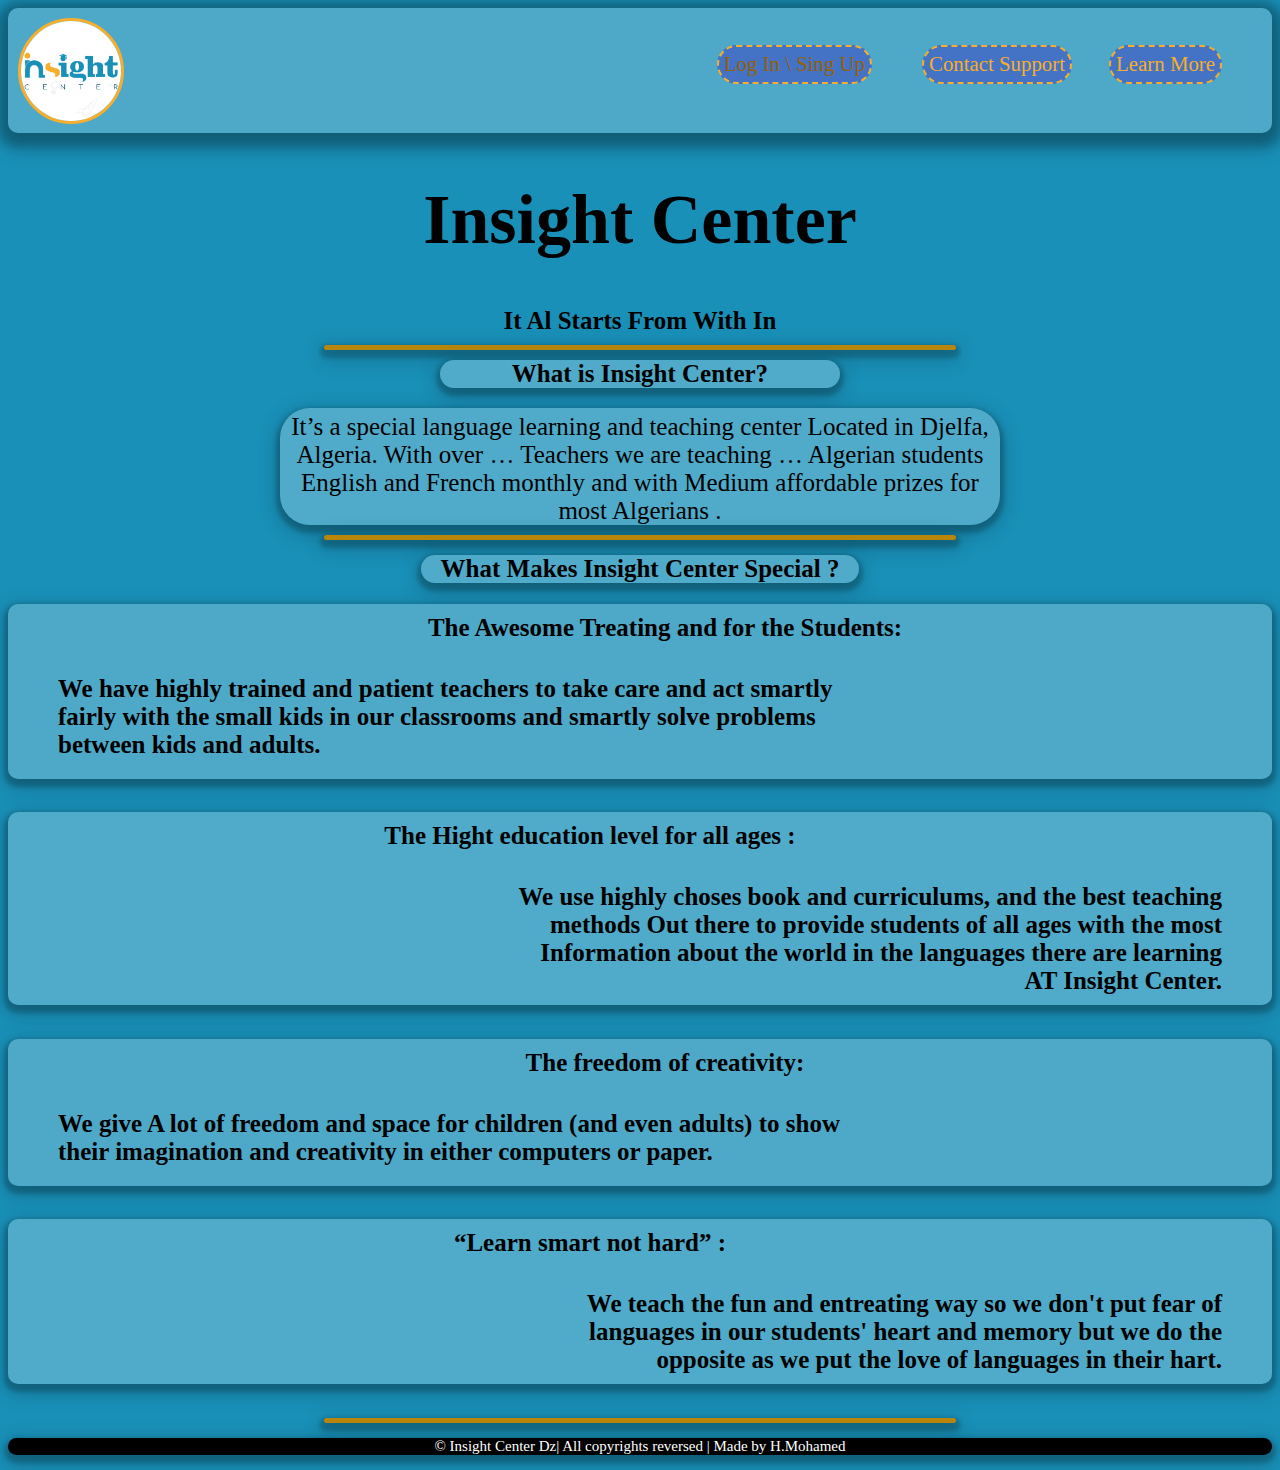
<file: index.html>
<!DOCTYPE html>
<html lang="en">

<head>
  <meta charset="UTF-8">
  <meta name="viewport" content="width=device-width, initial-scale=1.0">
  <meta http-equiv="X-UA-Compatible" content="ie=edge">
  <title>Insight Center: It all starts from with in</title>
  <link rel="stylesheet" href="style.css">
  <link rel="stylesheet" href="\Assets\Repeated-Elements.css">
  <link rel="icon" href="\Assets\insightCenterImage.ico">
</head>
<body>
  <header>
    <nav>
      <div id="NavLogo"> 
        <a ></a>
        <img src="Assets\insightCenterImage.png" id="NavLogoImg" Alt="Insight Center Logo" >
      </div>
      <div id="HeaderLinks">
        <a href="Account System\Login.html" id="JoinLink">Log In \ Sing Up</a>
        <a href="" id="SupportLink">Contact Support</a>
        <a href="" id="InfoLink">Learn More</a>
      </div>
    </nav>
  </header>
  <main>
    <div id="Intro">
      <h1 id="ICText">Insight Center</h1>
      <h2 id="ItallStartstext">It Al Starts From With In</h2>
    </div>
    <div id="horiLine"></div>
    <div id="LongIntro">
      <h1 id="LongIntroQ">
        What is Insight Center?
      </h1>
      <p id="LongIntroText">
        It’s a special language learning and teaching center Located in Djelfa, Algeria.
With over … Teachers we are teaching … Algerian students English and French monthly and with Medium affordable prizes for most Algerians .
      </p>
    </div>
    <div id="horiLine"></div>
    <div id="ZigZagInfo">
      <h2 id="ZZIMainTitle">What Makes Insight Center Special ?</h2>
      <div id="LeftSect" LeftSect1>
        <h2 id="LeftSectTitle"LeftSectTitle1> The Awesome Treating and for the Students:</h2>
        <h4 id="LeftSectText"LeftSectText2>We have highly trained and patient teachers to take care and act smartly fairly with
          the small kids in our classrooms and smartly solve problems between kids and adults.</h4>
      </div>
      <div id="RightSect" RightSect1>
        <h2 id="RightSectTitle"RightSectTitle1>The Hight education level for all ages :</h2>
        <h4 id="RightSectText"RightSectText1>We use highly choses book and curriculums, and the best teaching methods Out there to provide students of all ages with the most Information about the world in the languages there are learning AT Insight Center.</h4>
      </div>
      <div id="LeftSect" LeftSect2>
        <h2 id="LeftSectTitle"LeftSectTitle2>The freedom of creativity:</h2>
        <h4 id="LeftSectText"LeftSectText2>We give A lot of freedom and space for children (and even adults) to show their imagination and creativity in either computers or paper.</h4>
      </div>
      <div id="RightSect" RightSect2>
        <h2 id="RightSectTitle"RightSectTitle2>“Learn smart not hard” :</h2>
        <h4 id="RightSectText"RightSectText2>We teach the fun and entreating way so we don't put fear of languages in our students' heart and memory but we do the opposite as we put the love of languages in their hart.</h4>
      </div>
    </div>
    <div id="horiLine"></div>

    <script src="index.js"></script>
  </main>
  <footer id="footer">
    <div id="footerLinks">
    <p  id="footerText">&copy; Insight Center Dz| All copyrights reversed | Made by H.Mohamed</p>
  </footer>

</body>
</html>
<!--  -->
</file>
<file: style.css>
#ICText{
	text-align: center;
	font-size: 70px;

}
#ItallStartstext{
	text-align: center;
	font-size: 35;
	margin: 0 auto;
	text-decoration: none;
}
#LeftSect{
	background-color: rgb(78,169,200);
	width: 100%;
	height: min-content;
	border-radius: 10px;
	box-shadow: 0 4px 4px 4px rgba(0, 0, 0, 0.2), 0 6px 20px 4px rgba(0, 0, 0, 0.19);
}
#LeftSectTitle{
	padding-top: 10px;
	padding-left: 50px;
	text-align: center;
}
#LeftSectText{
	padding-left: 50px;
	padding-right: 400px;
	padding-bottom: 20px;
} 	
#RightSect{
	background-color: hsl(195, 53%, 55%);
	width: 100%;
	height: min-content;
	border-radius: 10px;
	box-shadow: 0 4px 4px 4px rgba(0, 0, 0, 0.2), 0 6px 20px 4px rgba(0, 0, 0, 0.19);
}
#RightSectTitle{
	padding-top: 10px;
	padding-right: 150px;
	padding-left: 50px;
	text-align: center;
}
#RightSectText{
	padding-left: clamp(0px,500px,1000px);
	padding-right:50px;
	padding-bottom:10px;
	text-align: right;
} 
#ZZIMainTitle{
	text-align: center;
	background-color: hsl(195, 53%, 55%);
	height: min-content;
	width: max-content;
	margin: 0 auto;
	padding-right: 20px;
	padding-left: 20px;
	border-radius: 30px;
	margin-top: calc(+15px);
	text-decoration: none;
	box-shadow: 0 4px 4px 4px hsla(0, 0%, 0%, 0.2), 0 6px 20px 4px hsla(0, 0%, 0%, 0.19);
}
#LongIntroQ{
	text-align: center;
	background-color: hsl(195, 53%, 55%);
	height: min-content;
	width: clamp(200px,400px,500px);
	margin: 0 auto;
	margin-bottom: 20px;
	border-radius: 30px;
	box-shadow: 0 4px 4px 4px rgba(0, 0, 0, 0.2), 0 6px 20px 4px rgba(0, 0, 0, 0.19);
}
#LongIntroText{
	text-align: center;
	background-color: hsl(195, 53%, 55%);
	height: max-content;
	width: 700px;
	min-width: 100px;
	max-width: 1000px;
	padding-left: 10px;
	padding-top: 5px;
	padding-right: 10px;
	border-radius: 30px;
	margin: 0 auto;
	margin-bottom: 20px;
	margin: 0 auto;
	box-shadow: 0 4px 4px 4px rgba(0, 0, 0, 0.2), 0 6px 20px 4px rgba(0, 0, 0, 0.19);
}
footer{
	background-color: black;
	height: max-content;
	margin-bottom: 0px;
	margin-left: 0px;
	margin-right: 0px;
	border-radius: 10px;
	color:white;
	margin: 0 auto;
	box-shadow: 0 4px 4px 4px rgba(0, 0, 0, 0.2), 0 6px 20px 4px rgba(0, 0, 0, 0.19);
	width: clamp(100%,100%,100%);
}
#footerText{
	text-align: center;
	color: white;
	font-size: 15px;
	bottom: 5px;
	/*position: absolute;*/
}
</file>
